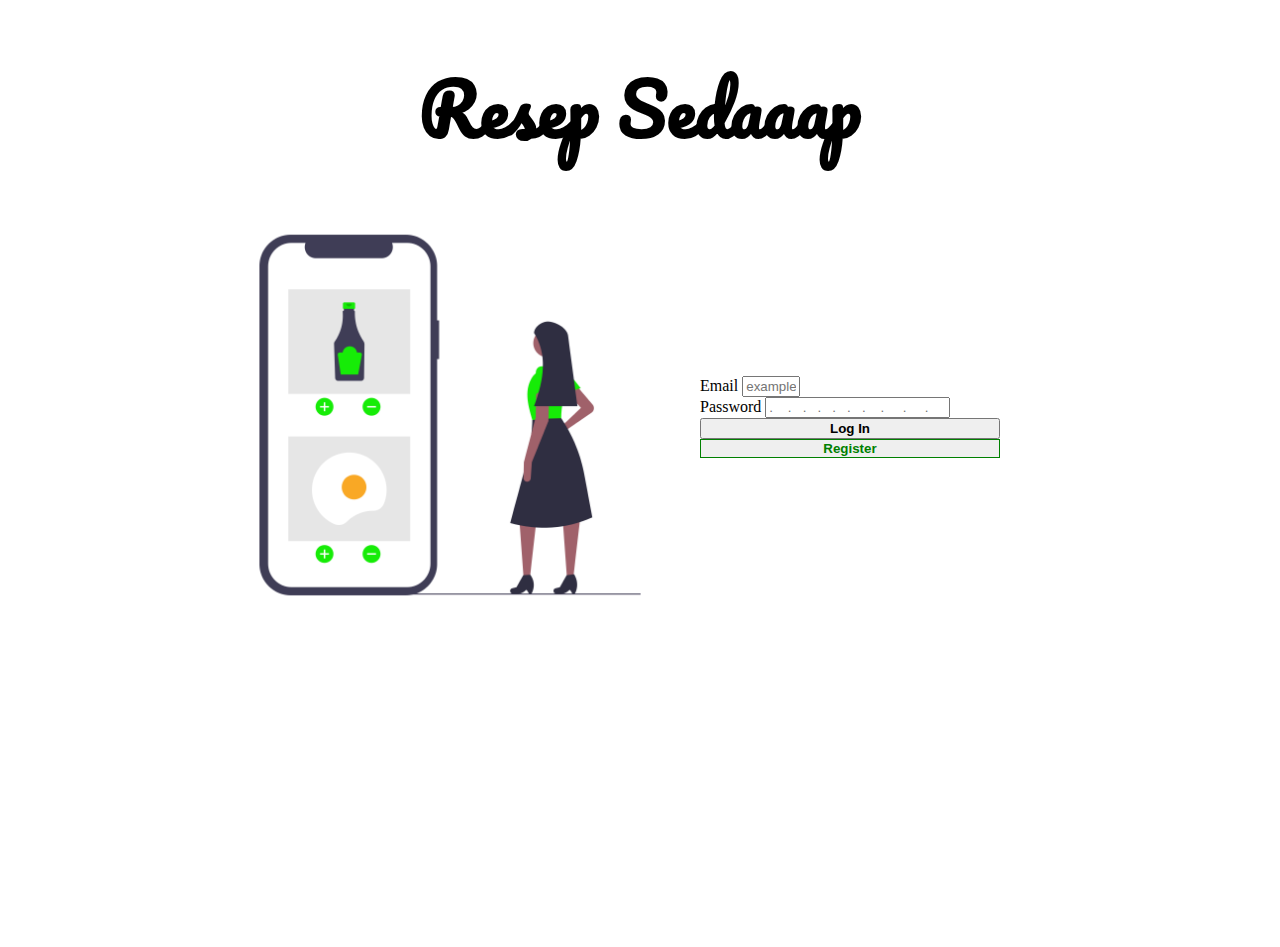
<file: login/index.html>
<!DOCTYPE html>
<html lang="en">
<head>
  <meta charset="UTF-8">
  <meta http-equiv="X-UA-Compatible" content="IE=edge">
  <meta name="viewport" content="width=device-width, initial-scale=1.0">
  <link rel="stylesheet" href="style.css">
  <link href="https://cdn.jsdelivr.net/npm/bootstrap@5.1.3/dist/css/bootstrap.min.css" rel="stylesheet" integrity="sha384-1BmE4kWBq78iYhFldvKuhfTAU6auU8tT94WrHftjDbrCEXSU1oBoqyl2QvZ6jIW3" crossorigin="anonymous">
  <script src="https://cdn.jsdelivr.net/npm/bootstrap@5.1.3/dist/js/bootstrap.bundle.min.js" integrity="sha384-ka7Sk0Gln4gmtz2MlQnikT1wXgYsOg+OMhuP+IlRH9sENBO0LRn5q+8nbTov4+1p" crossorigin="anonymous"></script>

  <!-- font -->
  <link rel="preconnect" href="https://fonts.googleapis.com">
<link rel="preconnect" href="https://fonts.gstatic.com" crossorigin>
<link href="https://fonts.googleapis.com/css2?family=Pacifico&family=Source+Serif+Pro:wght@200&family=Ubuntu:wght@300;400;700&display=swap" rel="stylesheet">
  <title>Login</title>
</head>
<body>

<div class="container-fluid pembungkus">
  <div class="container">
    <div class="row">
      <div class="col-12 my-3">
        <h1 class="judul">Resep Sedaaap</h1>
      </div>
    </div>
  </div>
  
  <div class="container isi mt-3" style="margin-left: 200px;">
    <div class="row">
      <div class="col">
        <img class="hidden-sm" src="asset/image-login.png" alt="">
      </div>
      <div class="col pembungkus-login">
        <div class="input-group my-3 input-Login">
          <span class="input-group-text bg-success" id="inputGroup-sizing-default">Email</span>
          <input type="text" class="form-control userEmail" style="width: 50px;" aria-label="Sizing example input" aria-describedby="inputGroup-sizing-default" placeholder="example@gmail.com">
        </div>
        <div class="input-group my-1 input-Login">
          <span class="input-group-text bg-success" id="inputGroup-sizing-default">Password</span>
          <input type="text" class="form-control userPassword" aria-label="Sizing example input" aria-describedby="inputGroup-sizing-default" placeholder=".    .   .   .   .   .   .    .     .     .">
        </div>
        <!-- <div class="form-check mb-3">
          <input class="form-check-input" type="checkbox" value="" id="tampilkanPassword" onclick="tampilkanPassword()">
          <label class="form-check-label" for="tampilkanPassword">
            Tampilkan Password
          </label>
        </div> -->
        <div class="login mt-3">
          <button type="button" class="btn btn-success" id="login" onmouseenter="berubahPutih()" onmouseleave="kembaliHijau()" onclick="masuk()" style="font-weight: bolder;" >Log In</button>
        </div>
        <div class="login mt-2">
          <a href="../register/index.html"><button type="button" class="btn btn-light" id="register" onmouseenter="berubah()" onmouseleave="kembaliPutih()" style="font-weight: bolder; border: 1px solid;">Register</button></a>
        </div>
      </div>
    </div>
  </div>
</div>
<script src="script.js"></script>
</body>
</html>
</file>
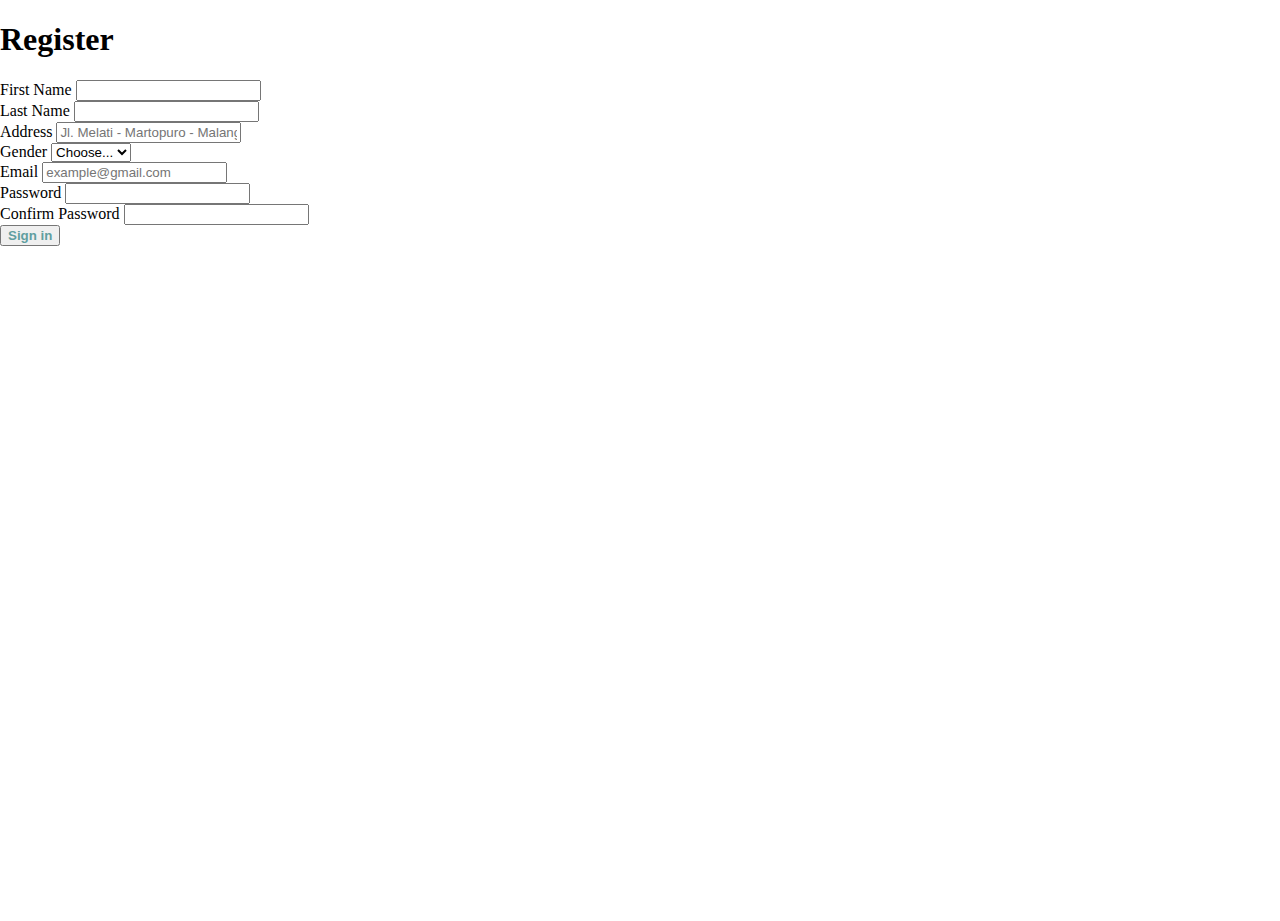
<file: register/index.html>
<!DOCTYPE html>
<html lang="en">
<head>
    <meta charset="UTF-8">
    <meta http-equiv="X-UA-Compatible" content="IE=edge">
    <meta name="viewport" content="width=device-width, initial-scale=1.0">
    <link rel="stylesheet" href="style.css">

    <!-- bootstrap -->
    <link href="https://cdn.jsdelivr.net/npm/bootstrap@5.1.3/dist/css/bootstrap.min.css" rel="stylesheet" integrity="sha384-1BmE4kWBq78iYhFldvKuhfTAU6auU8tT94WrHftjDbrCEXSU1oBoqyl2QvZ6jIW3" crossorigin="anonymous">
    <script src="https://cdn.jsdelivr.net/npm/bootstrap@5.1.3/dist/js/bootstrap.bundle.min.js" integrity="sha384-ka7Sk0Gln4gmtz2MlQnikT1wXgYsOg+OMhuP+IlRH9sENBO0LRn5q+8nbTov4+1p" crossorigin="anonymous"></script>
    <title>Daftar</title>
</head>
<body>
    <div class="container-fluid pembungkus-daftar">

      <div class="container bg-success" style="height: 100%;">

          <div class="container py-lg-5 my-sm-3">
            <div class="row">
              <div class="col">
                <h1 class="text-center text-light">Register</h1>
              </div>
            </div>
          </div>

        <div class="container">
              <div class="row">
                <div class="col-lg-3 offset-lg-3">
                  <label for="firstName" class="form-label order-1 text-light">First Name</label>
                <input type="text" class="form-control input-user" id="firstName" aria-label="First name">
              </div>
              <div class="col-lg-3">
                  <label for="lastName" class="form-labe order-2 mb-2 text-light">Last Name</label>
                <input type="text" class="form-control input-user" id="lastName" aria-label="Last name">
              </div>
              </div>

              <div class="row">
                <div class="col-lg-3 offset-lg-3">
                    <label for="inputAddress" class="form-label text-light">Address</label>
                    <input type="text" class="form-control input-user" id="inputAddress" placeholder="Jl. Melati - Martopuro - Malang">
                  </div>
                  <div class="col-lg-3">
                    <label for="inputState" class="form-label text-light">Gender</label>
                    <select id="inputState" class="form-select input-user">
                      <option selected>Choose...</option>
                      <option>Male</option>
                      <option>Female</option>
                    </select>
                </div>
              </div>

              <div class="row">
                <div class="col-lg-6 offset-lg-3">
                    <label for="inputEmail" class="form-label text-light">Email</label>
                    <input type="email" class="form-control input-user" id="inputEmail" placeholder="example@gmail.com">
                </div>
              </div>

              <div class="row">
                <div class="col-lg-3 offset-lg-3">
                    <label for="inputPassword" class="form-label text-light">Password</label>
                    <input type="password" class="form-control input-user" id="inputPassword">
                </div>
                <div class="col-lg-3">
                  <label for="confirmPassword" class="form-label text-light">Confirm Password</label>
                  <input type="password" class="form-control" id="confirmPassword">
                </div>
              </div>

              <div class="row mt-2">
                <div class="col-lg-6 offset-lg-3">
                  <button type="submit" class="btn btn-light" style="color: cadetblue; font-weight: bolder;" onclick="register()">Sign in</button>
                </div>
              </div>
        </div>

      </div>
    </div>

    <script src="script.js"></script>
</body>
</html>
</file>
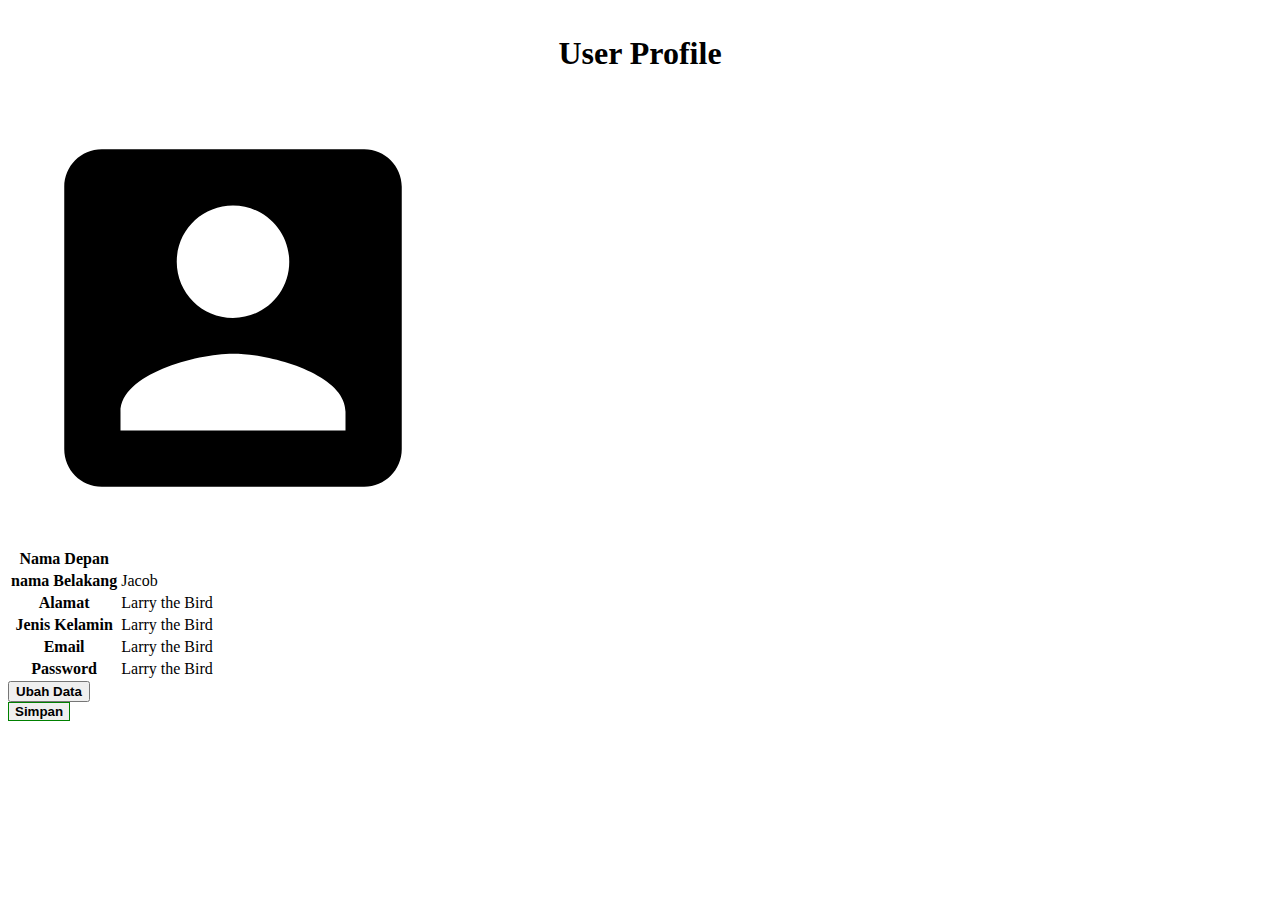
<file: userAkun/index.html>
<!DOCTYPE html>
<html lang="en">
<head>
    <meta charset="UTF-8">
    <meta http-equiv="X-UA-Compatible" content="IE=edge">
    <meta name="viewport" content="width=device-width, initial-scale=1.0">
    <!-- bootstrap -->
    <link href="https://cdn.jsdelivr.net/npm/bootstrap@5.1.3/dist/css/bootstrap.min.css" rel="stylesheet" integrity="sha384-1BmE4kWBq78iYhFldvKuhfTAU6auU8tT94WrHftjDbrCEXSU1oBoqyl2QvZ6jIW3" crossorigin="anonymous">
    <script src="https://cdn.jsdelivr.net/npm/bootstrap@5.1.3/dist/js/bootstrap.bundle.min.js" integrity="sha384-ka7Sk0Gln4gmtz2MlQnikT1wXgYsOg+OMhuP+IlRH9sENBO0LRn5q+8nbTov4+1p" crossorigin="anonymous"></script>

    <link rel="stylesheet" href="style.css">
    <title>Akun</title>
</head>
<body>

    <div class="container-fluid">

        <div class="container">
            <div class="row">
                <div class="col Profile">
                    <h1 style="text-align: center; margin-top: 35px;">User Profile</h1>
                </div>
            </div>
        </div>

        <div class="container pembungkus">
            <div class="row">
                <div class="col-4 offset-1 icon-user d-flex" style="align-items: center;">
                    <img src="asset/account_box_black_24dp.svg" alt="">
                </div>
                <div class="col-5 d-flex" style="align-items: center;">
                    <table class="table">
                        <tbody>
                          <tr>
                            <th scope="row">Nama Depan</th>
                            <td id="namaDepan"></td>
                          </tr>
                          <tr>
                            <th scope="row">nama Belakang</th>
                            <td id="namaBelakang">Jacob</td>
                          </tr>
                          <tr>
                            <th scope="row">Alamat</th>
                            <td id="alamat">Larry the Bird</td>
                          </tr>
                          <tr>
                            <th scope="row">Jenis Kelamin</th>
                            <td id="gender">Larry the Bird</td>
                          </tr>
                          <tr>
                            <th scope="row">Email</th>
                            <td id="email">Larry the Bird</td>
                          </tr>
                          <tr>
                            <th scope="row">Password</th>
                            <td id="password">Larry the Bird</td>
                          </tr>
                        </tbody>
                      </table>
                </div>
            </div>
        </div>

        <div class="container">
            <div class="row">
                <div class="col-lg-2 offset-lg-4" id="ubah">
                    <button type="button" class="btn btn-success btn-lg" style="font-weight: bolder;">Ubah Data</button>
                </div>
                <div class="col-lg-2" id="simpan">
                  <button type="button" class="btn btn-ligth btn-lg" style="border: green 1px solid; font-weight: bolder;">Simpan</button>
                </div>
            </div>
        </div>
    </div>
    

    <script src="script.js"></script>
</body>
</html>
</file>
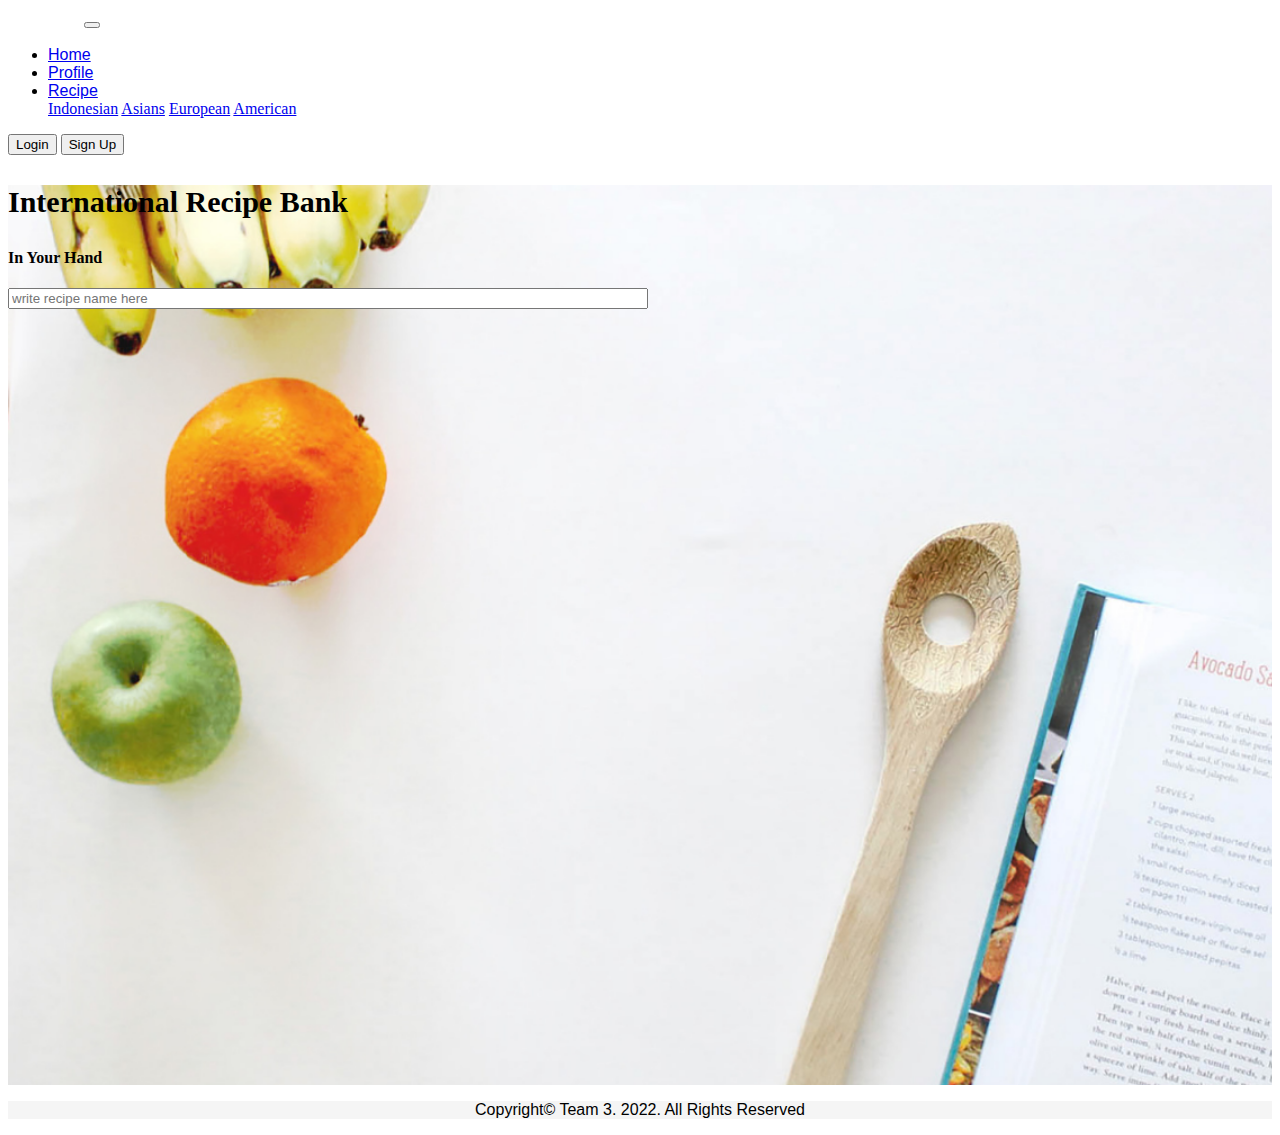
<file: home.html>
<!DOCTYPE html>
<html lang="en">
<head>
    <meta charset="UTF-8">
    <meta http-equiv="X-UA-Compatible" content="IE=edge">
    <meta name="viewport" content="width=device-width, initial-scale=1">
    <link href="https://cdn.jsdelivr.net/npm/bootstrap@5.1.3/dist/css/bootstrap.min.css" rel="stylesheet" integrity="sha384-1BmE4kWBq78iYhFldvKuhfTAU6auU8tT94WrHftjDbrCEXSU1oBoqyl2QvZ6jIW3" crossorigin="anonymous">
    <script src="https://cdn.jsdelivr.net/npm/bootstrap@5.1.3/dist/js/bootstrap.bundle.min.js" integrity="sha384-ka7Sk0Gln4gmtz2MlQnikT1wXgYsOg+OMhuP+IlRH9sENBO0LRn5q+8nbTov4+1p" crossorigin="anonymous"></script>
    <link rel="stylesheet" type="text/css" href="home.css">
    <link rel="preconnect" href="https://fonts.googleapis.com">
    <link rel="preconnect" href="https://fonts.gstatic.com" crossorigin>
    <title>World Recipe</title>

</head>
<body>
<header>
    <nav class="navbar navbar-expand-md navbar-light bg-success p-4">
        <a class="navbar-brand text-white" href="#">World Recipe</a>
        <button class="navbar-toggler" type="button" data-toggle="collapse" data-target="#navbarSupportedContent" aria-controls="navbarSupportedContent" aria-expanded="false" aria-label="Toggle navigation">
          <span class="navbar-toggler-icon"></span>
        </button>
      
        <div class="collapse navbar-collapse" id="navbarSupportedContent">
          <ul class="navbar-nav mr-auto">
            <li class="nav-item active">
              <a class="nav-link text-white" href="home.html">Home</a>
            </li>
            <li class="nav-item">
              <a class="nav-link text-white" href="profile.html">Profile</a>
            </li>
            <li class="nav-item dropdown">
              <a class="nav-link dropdown-toggle text-white" href="#" id="navbarDropdown" role="button" data-toggle="dropdown" aria-haspopup="true" aria-expanded="false">
                Recipe
              </a>
              <div class="dropdown-menu" aria-labelledby="navbarDropdown">
                <a class="dropdown-item text-white" href="#">Indonesian</a>
                <a class="dropdown-item text-white" href="#">Asians</a>
                <a class="dropdown-item text-white" href="#">European</a>
                <a class="dropdown-item text-white" href="#">American</a>
            </li>
          </ul>
          <div id="register">
            <button class="btn btn-primary bg-success border-light my-2 my-sm-0 mr-3" type="login">Login</button>
            <button class="btn btn-primary bg-success border-light my-2 my-sm-0" type="sign-up">Sign Up</button>
          </div>
        </div>
      </nav>

</header>
<main>
<div class="container container-fluid d-flex justify-content-center text-center" id="main-container">
<form id="search-recipe">
<h3>International Recipe Bank</h3>
<h4>In Your Hand</h4>
<input type="text" placeholder="write recipe name here">
</form>
</div>
</main>
<div class="container container-fluid" id="list-recipe">

</div>
<footer class="bg-success">
    <div class="container text-white justify-content-center p-3 justify-content-center" id="footer">
    <p>Copyright&copy; Team 3. 2022. All Rights Reserved</p>
</div>
</footer>
    <script src="home.js" type="text"></script>
</body>
</html>
</file>
<file: login/style.css>
body{
    margin: 0;
    padding: 0;
}

.pembungkus {
    height: 100vh;
}

.judul {
    font-family: 'Pacifico', cursive;
    font-size: 70px;
}

.judul {
    display: flex;
    justify-content: center;
}

.isi{
    height: 400px;
    display: flex;
    align-items: center;
    align-items: center;
    box-sizing: border-box;
}

.isi .row {
    display: flex;
    align-items: center;
}

img {
    border-radius: 5%;
    width: 500px;
}

.input-Login .input-group-text {
    width: 85px;
}


.login button{
    width: 300px;
}

#register {
    color: rgb(0, 128, 0);
}


/* end halaman login */
</file>
<file: register/style.css>
body{
    margin: 0;
    padding: 0;
}

.pembungkus-daftar{
    height: 100vh;
}


@media screen and (min-width: 350px) and (max-width: 570px) {
    
}
</file>
<file: userAkun/style.css>
.icon-user img{
    width: 450px;
}

#ubah :hover{
    background-color: honeydew;
    color: #007E33;
}

#simpan :hover{
    background-color: #007E33;
    color: honeydew;
}
</file>
<file: home.css>
@import url('https://fonts.googleapis.com/css2?family=Patrick+Hand&display=swap');
@import url('https://fonts.googleapis.com/css2?family=Patrick+Hand&family=Teko:wght@300&display=swap');


.navbar-brand {
    color: white;
    font-family: 'Patrick Hand', cursive;
    font-weight: bold;

}

.nav-link {
    font:black;
    font-family: Arial;
    font-style: bold;
}

.form-inline{
    justify-content: space-between;
}

.form-control {
    border: solid white;
}

main{
    background-image: url("img/main.png");
    width: 100%;
    height: auto;
    background-size: cover;
}

#main-container{
    height: 100vh;
}


footer{
    background-color: whitesmoke;
    color: black;
    text-align: center;
    font-family: sans-serif;
}

input {
    width: 50%;
    height: 10%;
}

h3{
    font-size: 30px;
    

}

#navbarSupportedContent{
    display: inline;
    justify-content: space-between;
}

@media (max-width: 720px) {
    #register{
        display: flex;
        flex-direction: column;
    }

    #sign-up{
        border: 1px solid transparent;
        text-align: left;
    }
    
}
</file>
